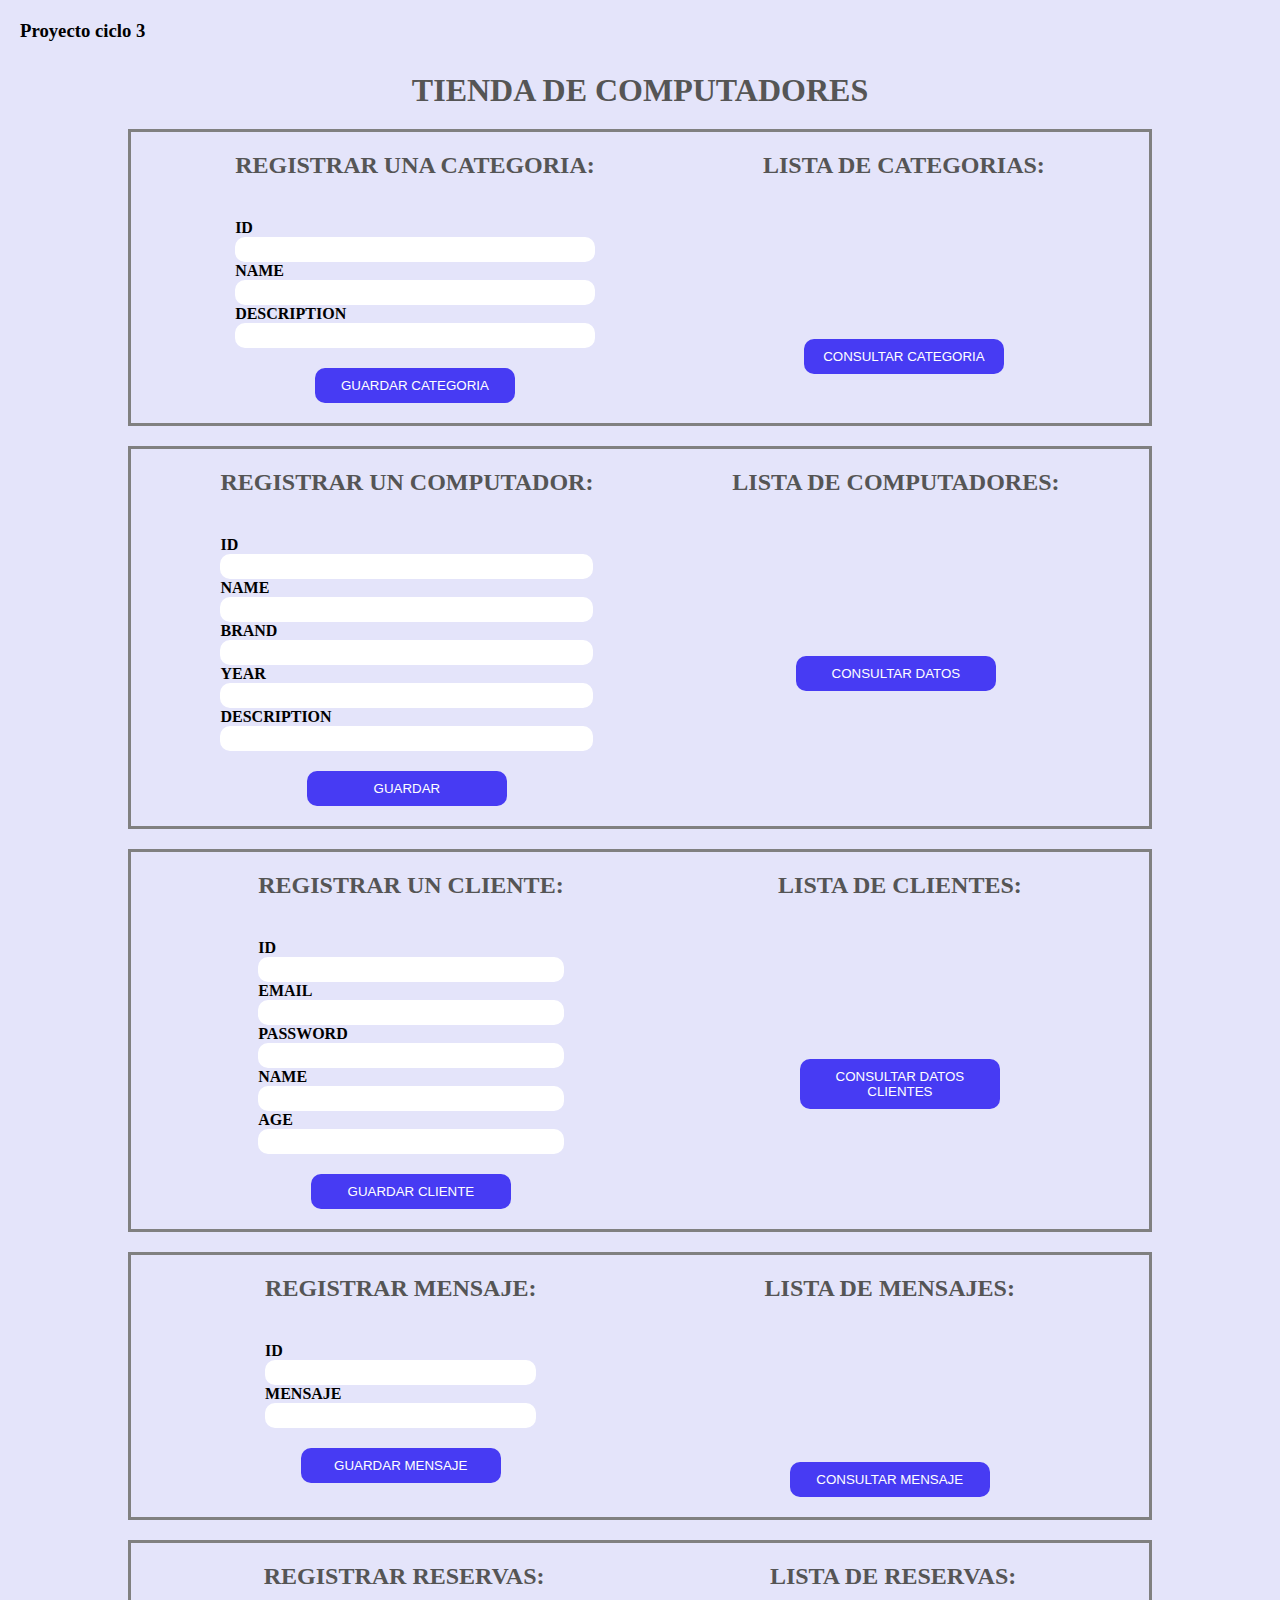
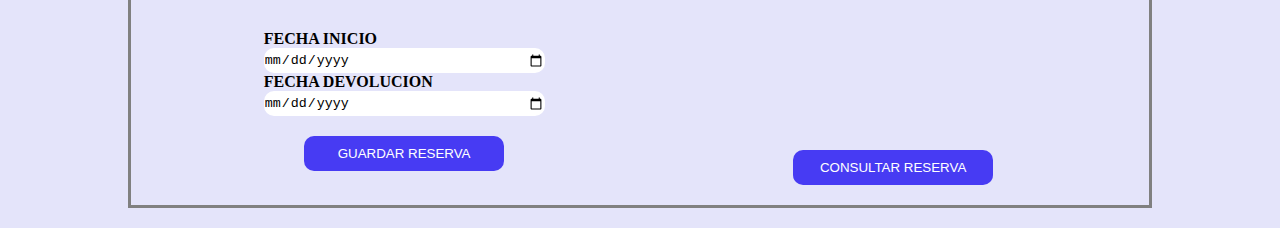
<file: index.html>
<!DOCTYPE html>
<html lang="en">
<head>
    <!-- <meta charset="UTF-8">
    <meta http-equiv="X-UA-Compatible" content="IE=edge">
    <meta name="viewport" content="width=device-width, initial-scale=1.0"> -->
    <script src="https://ajax.googleapis.com/ajax/libs/jquery/3.6.0/jquery.min.js"></script>    
    <script type="text/javascript" src="js/consultar.js"></script>
    <script type="text/javascript" src="js/guardar.js"></script>
    <script type="text/javascript" src="js/eliminar.js"></script>
    <script type="text/javascript" src="js/editar.js"></script>
    <link rel="stylesheet" href="css/style.css">
    <title>Proyecto Software Ciclo3</title>
</head>
<body>
    <h3 class="project-titulo">Proyecto ciclo 3</h3>
    <header>
        <h1>TIENDA DE COMPUTADORES</h1>
    </header>

    <!--------------------------------------------->
    <!-----------------CATEGORIAS------------------->
    <!--------------------------------------------->

    <div class="container1">
        <section class="registrar">
            <h2 class="registrar-titulo">REGISTRAR UNA CATEGORIA:</h2>

            <label>ID</label>
            <input id="id" type="number"/> 

            <label>NAME</label>
            <input id="Catname" type="text"/>
        
            <label>DESCRIPTION</label>
            <input id="Catdescription" type="text"/>
               
            <button class="btn-guardar" onclick="guardarCategoria()">Guardar Categoria</button>
        </section>

        <section class="lista">
            <h2 class="lista-titulo">LISTA DE CATEGORIAS:</h2>
            <div id="tablaCat"></div>
            <button class="btn-consultar" onclick="consultarCategoria()">Consultar Categoria</button>
        
        </section>
    </div>

    <!--------------------------------------------->
    <!-----------------COMPUTADORES------------------>
    <!--------------------------------------------->

    <div class="container2">
        <section class="registrar">
            <h2 class="registrar-titulo">REGISTRAR UN COMPUTADOR:</h2>
            <label>ID</label>
            <input id="id" type="number"/> 

            <label>NAME</label>
            <input id="Cname" type="text"/>
        
            <label>BRAND</label> 
            <input id="brand" type="text"/>
        
            <label>YEAR</label>
            <input id="year" type="number"/>
        
            <label>DESCRIPTION</label>
            <input id="description" type="text"/>
               
            <button class="btn-guardar" onclick="guardarComputer()">Guardar</button>
        </section>

        <section class="lista">
            <h2 class="lista-titulo">LISTA DE COMPUTADORES:</h2>
            <div id="tabla"></div>
            <button class="btn-consultar" onclick="consultarComputer()">Consultar Datos</button>
        
        </section>
    </div>
        
    <!--------------------------------------------->
    <!-----------------CLIENTES------------------>
    <!--------------------------------------------->
    <div class="container3">

        <section class="registrar">
            <h2 class="registrar-titulo">REGISTRAR UN CLIENTE:</h2>

            <label>ID</label>
            <input id="idClient" type="number"/> 
        
            <label>EMAIL</label> 
            <input id="email" type="text"/>
        
            <label>PASSWORD</label>
            <input id="password" type="text"/>
        
            <label>NAME</label>
            <input id="Clname" type="text"/>

            <label>AGE</label>
            <input id="age" type="number"/>
        
            <button class="btn-guardar" onclick="guardarClient()">guardar Cliente</button>
        </section>

        <section class="lista">
            <h2 class="lista-titulo">LISTA DE CLIENTES:</h2>
            <div id="tablaClient"></div>
            <button class="btn-consultar" onclick="consultarClient()">Consultar Datos Clientes</button>
        
        </section>
    </div>
       
    <!--------------------------------------------->
    <!-----------------MENSAJES------------------>
    <!--------------------------------------------->
    <div class="container4">

        <section class="registrar">
            <h2 class="registrar-titulo">REGISTRAR MENSAJE:</h2>
        
            <label>ID</label> 
            <input id="idMessage" type="text"/>

            <label>MENSAJE</label> 
            <input id="messageText" type="text"/>
        
            <button class="btn-guardar" onclick="guardarMessage()">Guardar Mensaje</button>
        </section>

        <section class="lista">
            <h2 class="lista-titulo">LISTA DE MENSAJES:</h2>
            <div id="tablaMessage"></div>
            <button class="btn-consultar" onclick="consultarMessage()">Consultar Mensaje</button>
        
        </section>
    </div>

    <!--------------------------------------------->
    <!-----------------RESERVAS------------------->
    <!--------------------------------------------->

    <div class="container5">

        <section class="registrar">
            <h2 class="registrar-titulo">REGISTRAR RESERVAS:</h2>
        
            <label>FECHA INICIO</label> 
            <input id="date" type="date"/>

            <label>FECHA DEVOLUCION</label> 
            <input id="dateDev" type="date"/>

            <button class="btn-guardar" onclick="guardarReserva()">Guardar Reserva</button>
        </section>

        <section class="lista">
            <h2 class="lista-titulo">LISTA DE RESERVAS:</h2>
            <div id="tablaReservas"></div>
            <button class="btn-consultar" onclick="consultarReserva()">Consultar Reserva</button>
        
        </section>
    </div>

</body>
</html>
</file>
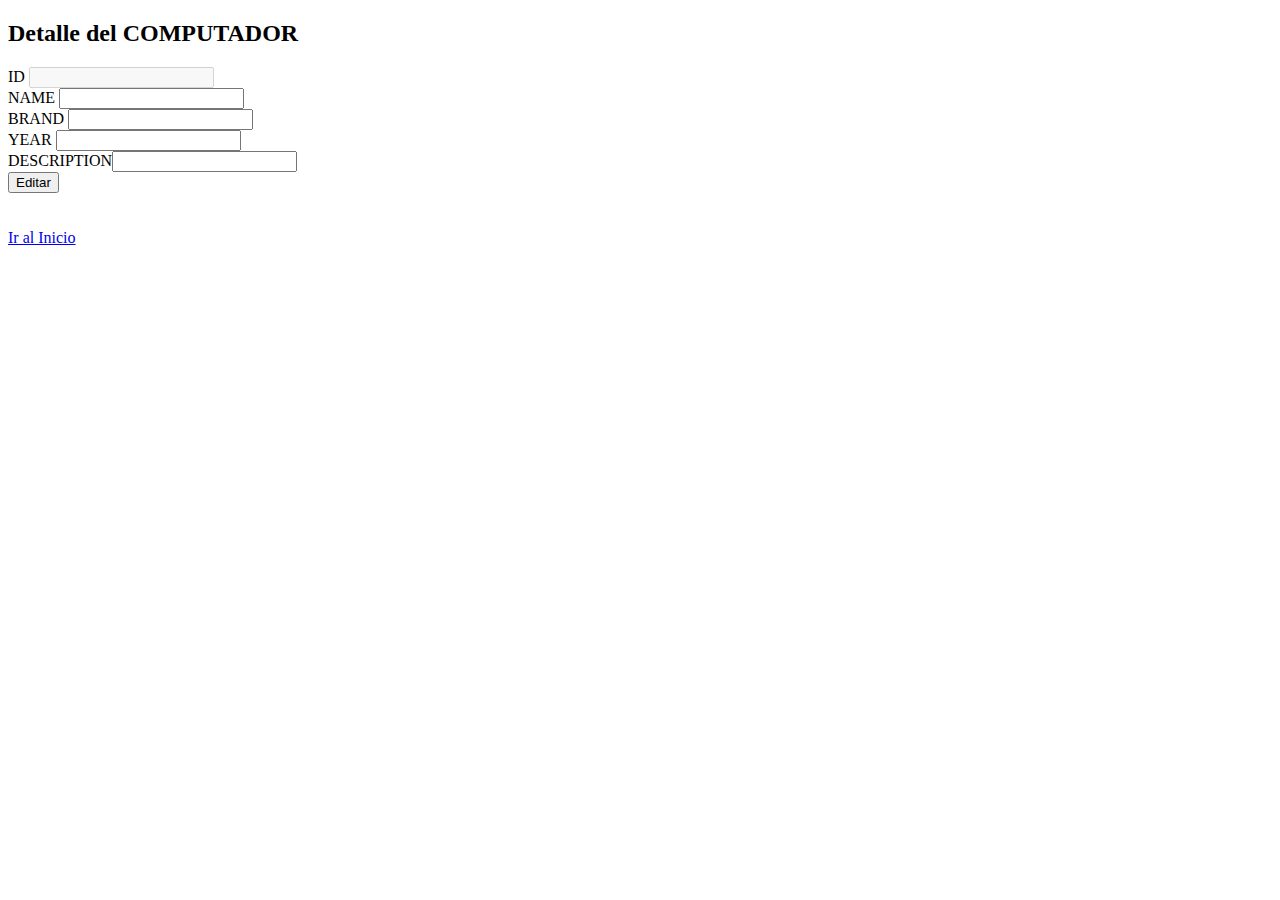
<file: detalle.html>
<!DOCTYPE html>
<html lang="en">
<head>

    <script src="https://ajax.googleapis.com/ajax/libs/jquery/3.6.0/jquery.min.js"></script>    
    <script type="text/javascript" src="js/detalle.js"></script>
    <script type="text/javascript" src="js/editar.js"></script>

    <title>Detalle</title>
</head>
<body>
    <h2>Detalle del COMPUTADOR</h2>
    ID <input type="number" id="id" disabled /> <br/>
    NAME <input type="text" id="Cname" /> <br/>
    BRAND <input type="text" id="brand" /> <br/>
    YEAR <input type="number" id="year" /> <br/>
    DESCRIPTION<input type="text" id="description" /> <br/>
    <button id="boton" onclick="editarComputer()">Editar</button>

    <br/><br/><br/>
    <a href="index.html">Ir al Inicio</a>
</body>
</html>
</file>
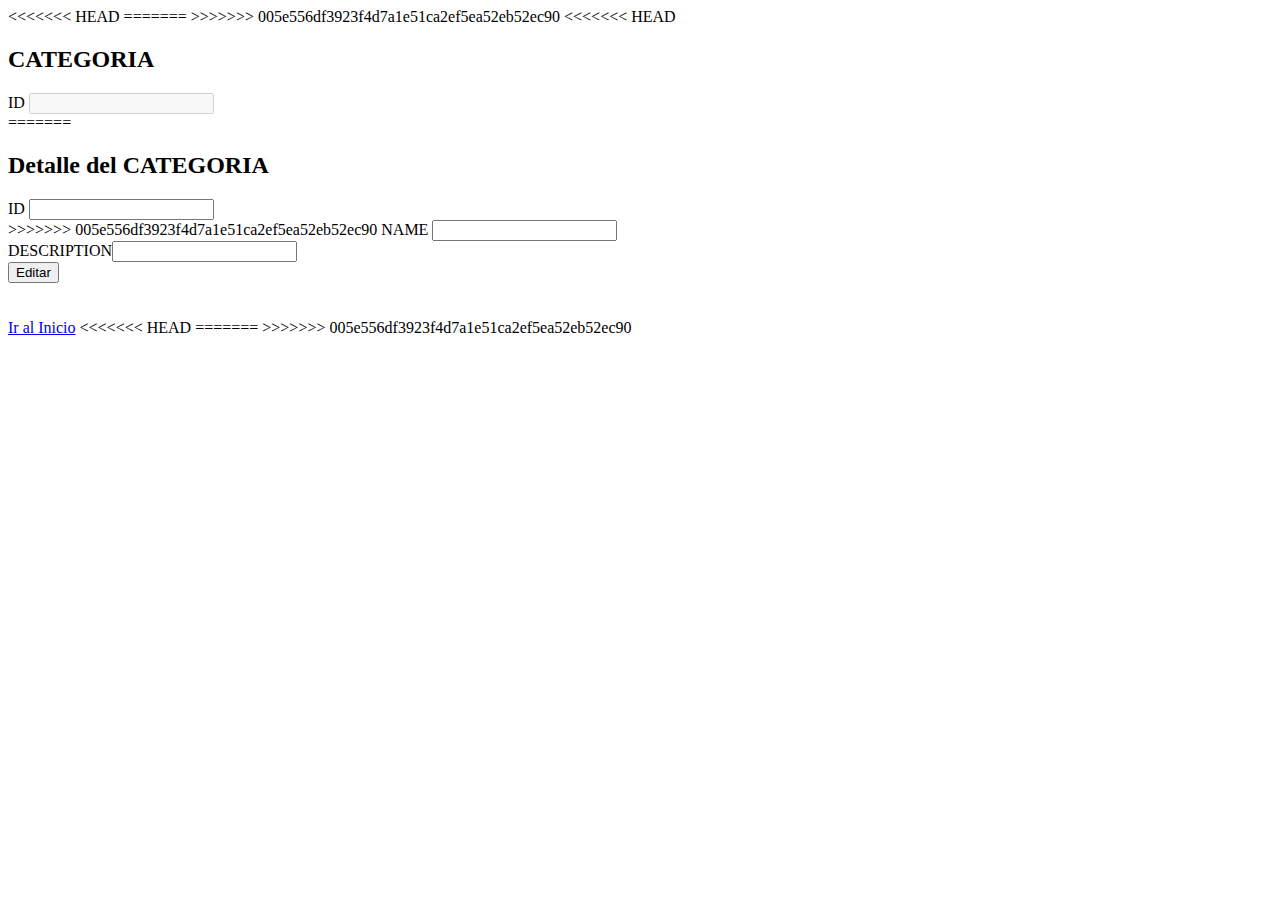
<file: detalleCat.html>
<!DOCTYPE html>
<html lang="en">
<head>
<<<<<<< HEAD

=======
    <!-- <meta charset="UTF-8">
    <meta http-equiv="X-UA-Compatible" content="IE=edge">
    <meta name="viewport" content="width=device-width, initial-scale=1.0"> -->
>>>>>>> 005e556df3923f4d7a1e51ca2ef5ea52eb52ec90
    <script src="https://ajax.googleapis.com/ajax/libs/jquery/3.6.0/jquery.min.js"></script>    
    <script type="text/javascript" src="js/detalleCat.js"></script>
    <script type="text/javascript" src="js/editar.js"></script>

<<<<<<< HEAD
    <title>Detalle</title>
</head>
<body>
    <h2>CATEGORIA</h2>
    ID <input type="number" id="id" disabled /> <br/>
=======
    <title>Detalle Categoria</title>
</head>
<body>
    <h2>Detalle del CATEGORIA</h2>
    ID <input type="number" id="Catid" /> <br/>
>>>>>>> 005e556df3923f4d7a1e51ca2ef5ea52eb52ec90
    NAME <input type="text" id="Catname" /> <br/>
    DESCRIPTION<input type="text" id="Catdescription" /> <br/>
    <button id="boton" onclick="editarCategoria()">Editar</button>

    <br/><br/><br/>
    <a href="index.html">Ir al Inicio</a>
</body>
<<<<<<< HEAD
</html>
=======
</html>
>>>>>>> 005e556df3923f4d7a1e51ca2ef5ea52eb52ec90
</file>
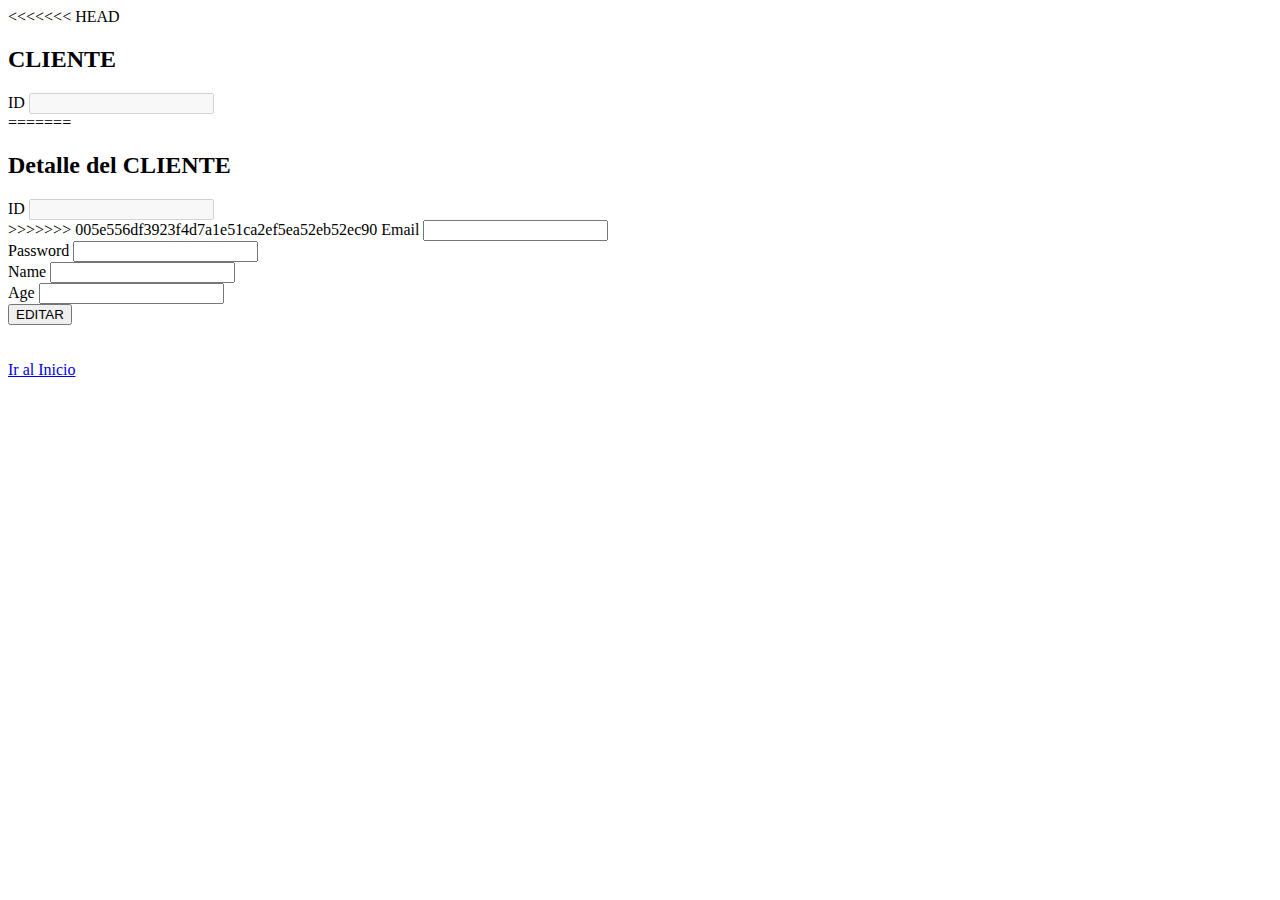
<file: detalleCliente.html>
<!DOCTYPE html>
<html lang="en">
<head>

    <script src="https://ajax.googleapis.com/ajax/libs/jquery/3.6.0/jquery.min.js"></script>    
    <script type="text/javascript" src="js/detalleCliente.js"></script>
    <script type="text/javascript" src="js/editar.js"></script>

    <title>Document</title>
</head>
<body>
<<<<<<< HEAD
    <h2>CLIENTE</h2>
    ID <input type="number" id="idClient" disabled /> <br/>
=======
    <h2>Detalle del CLIENTE</h2>
    ID <input type="number" id="id" disabled /> <br/>
>>>>>>> 005e556df3923f4d7a1e51ca2ef5ea52eb52ec90
    Email <input type="text" id="email" /> <br/>
    Password <input type="text" id="password" /> <br/>
    Name <input type="text" id="Clname" /> <br/>
    Age <input type="number" id="age" /> <br/>
    <button id="boton" onclick="editarClient()">EDITAR</button>


    <br/><br/><br/>
    <a href="index.html">Ir al Inicio</a>
</body>
</html>
</file>
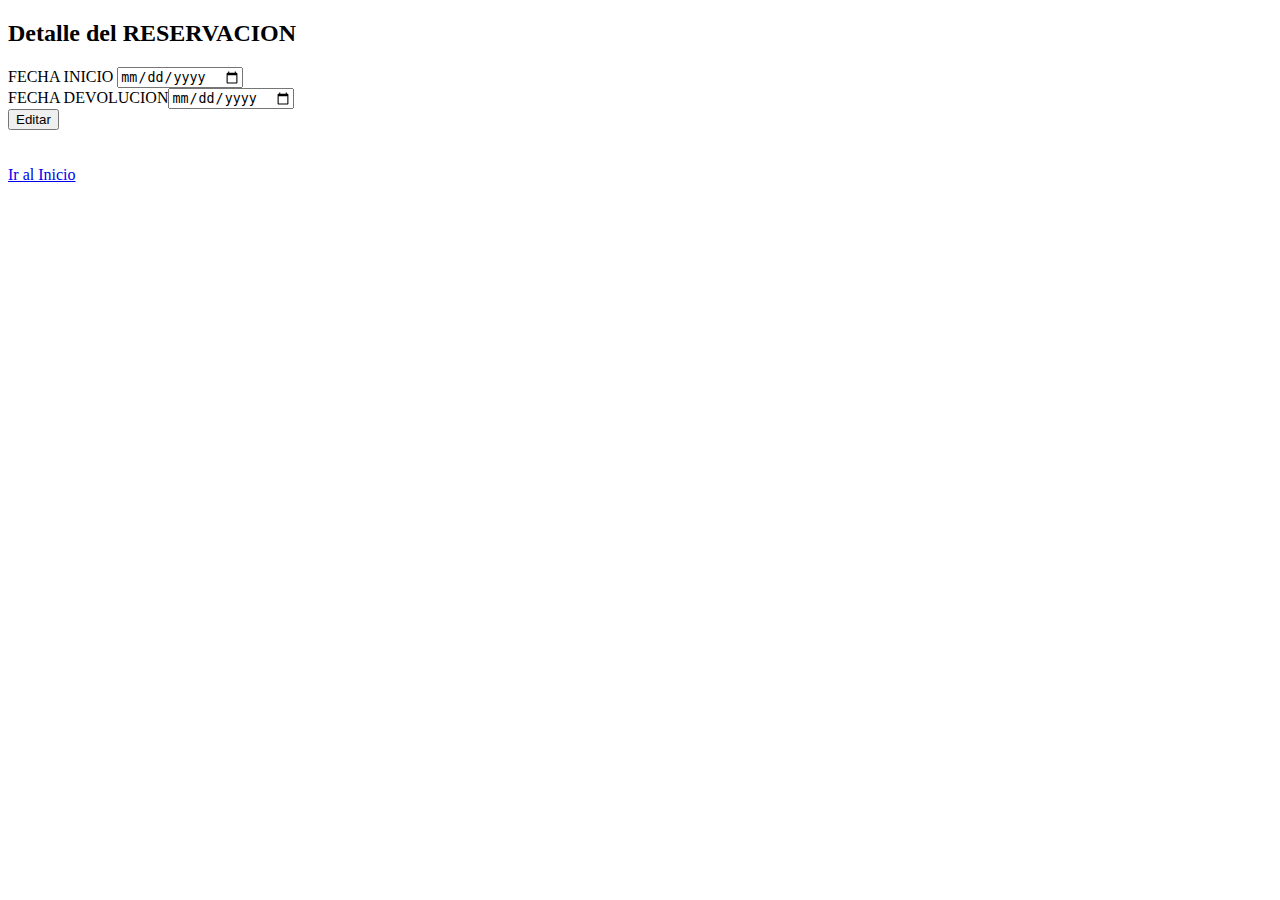
<file: detalleReserva.html>
<!DOCTYPE html>
<html lang="en">
<head>
    <!-- <meta charset="UTF-8">
    <meta http-equiv="X-UA-Compatible" content="IE=edge">
    <meta name="viewport" content="width=device-width, initial-scale=1.0"> -->
    <script src="https://ajax.googleapis.com/ajax/libs/jquery/3.6.0/jquery.min.js"></script>    
    <script type="text/javascript" src="js/detalleReserva.js"></script>
    <script type="text/javascript" src="js/editar.js"></script>

    <title>Detalle</title>
</head>
<body>
    <h2>Detalle del RESERVACION</h2>
    FECHA INICIO <input type="date" id="date" /> <br/>
    FECHA DEVOLUCION<input type="date" id="dateDev" /> <br/>
    <button id="boton" onclick="editarReservacion()">Editar</button>

    <br/><br/><br/>
    <a href="index.html">Ir al Inicio</a>
</body>
</html>
</file>
<file: css/style.css>
/* El siguiente es un ejemplo para probar el css */
*{
    margin: 0;
    padding: 0;
    box-sizing: border-box;
}

body{
    background-color:#e4e4fa;
}

.project-titulo{
    margin: 20px 0 0 20px;
}

.container1, .container2, .container3, .container4, .container5{
    display: flex;
    width: 80%;
    margin: auto;
    margin-bottom: 20px;
    /* flex-direction: column; */
    justify-content: space-around;
    border: 3px solid gray;
    padding: 20px;
}

h1{
    text-align: center;
    padding: 30px 0 20px;
    color: #555;
}

h2{
    color: #555;
}

.registrar{
    display: flex;
    width: auto;
    flex-direction: column;
}

.registrar-titulo{
    margin-bottom: 40px;
}

.lista{
    display: flex;
    width: auto;
    flex-direction: column;
}
.lista-titulo{
    text-align: center;
    margin-bottom: 60px;
}

.btn-guardar{
    width: 200px;
    background-color: #473bf3;
    color: #fff;
    text-transform:uppercase;
    padding: 10px;
    margin: auto;
    margin-top: 20px;
    border: none;
    border-radius: 10px;
    
}

.btn-consultar{
    width: 200px;
    background-color: #473bf3;
    color: #fff;
    text-transform:uppercase;
    padding: 10px;
    margin: 100px auto 0;
    border: none;
    border-radius: 10px;
}

label{
    font-weight: bold;
}

input{
    width: auto;
    height: 25px;
    border: none;
    border-radius: 10px;
}
</file>
